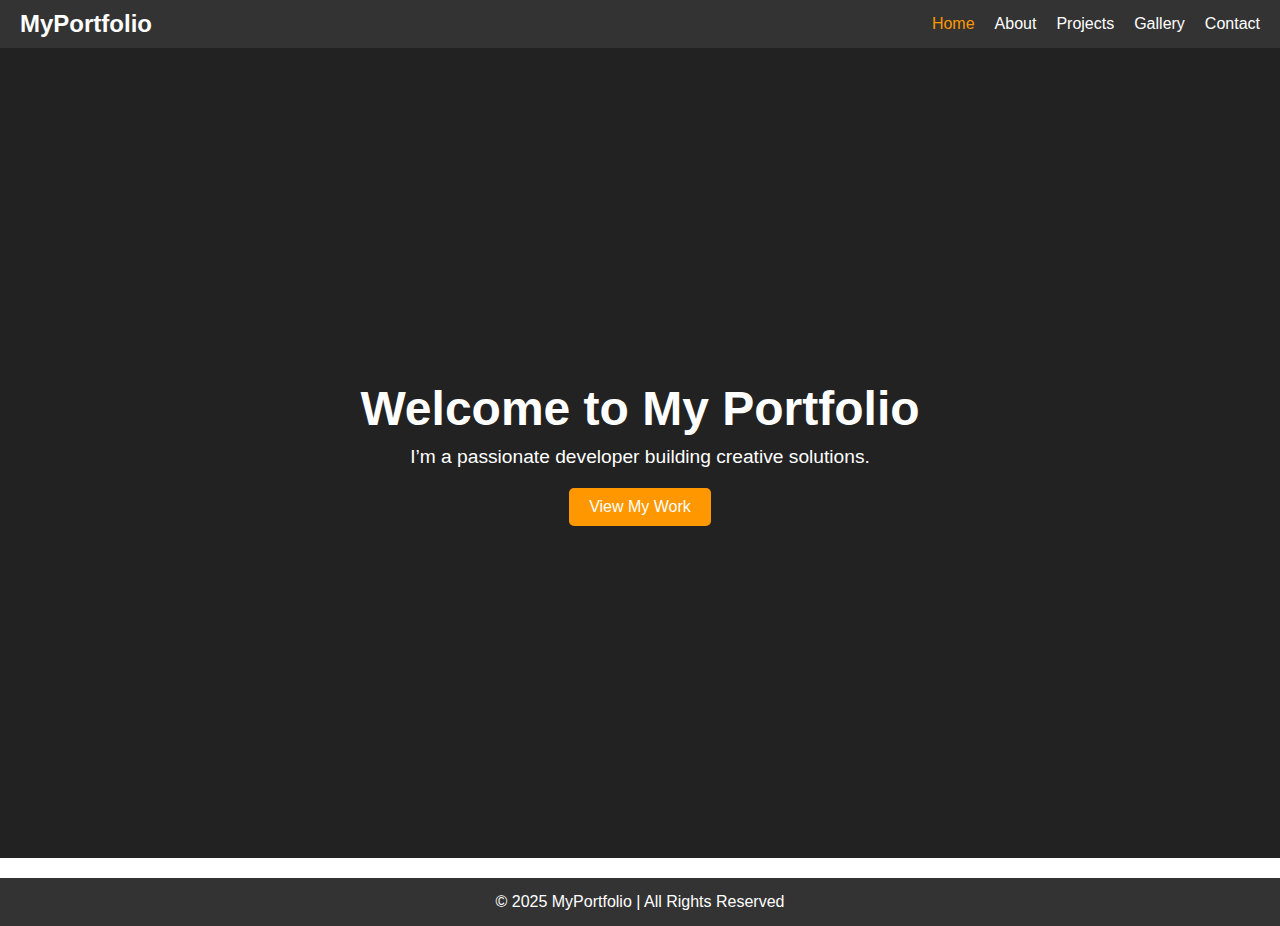
<file: index.html>
<!DOCTYPE html>
<html lang="en">
<head>
  <meta charset="UTF-8">
  <meta name="viewport" content="width=device-width, initial-scale=1.0">
  <title>My Portfolio | Home</title>
  <link rel="stylesheet" href="css/style.css">
</head>
<body>
  <header>
    <nav>
      <div class="logo">MyPortfolio</div>
      <ul class="nav-links" id="nav-links">
        <li><a href="index.html" class="active">Home</a></li>
        <li><a href="about.html">About</a></li>
        <li><a href="projects.html">Projects</a></li>
        <li><a href="gallery.html">Gallery</a></li>
        <li><a href="contact.html">Contact</a></li>
      </ul>
      <div class="menu-toggle" onclick="toggleMenu()">☰</div>
    </nav>
  </header>

  <main>
    <section class="hero">
      <h1>Welcome to My Portfolio</h1>
      <p>I’m a passionate developer building creative solutions.</p>
      <a href="projects.html" class="btn">View My Work</a>
    </section>
  </main>

  <footer>
    <p>© 2025 MyPortfolio | All Rights Reserved</p>
  </footer>

  <script src="js/script.js"></script>
</body>
</html>
</file>
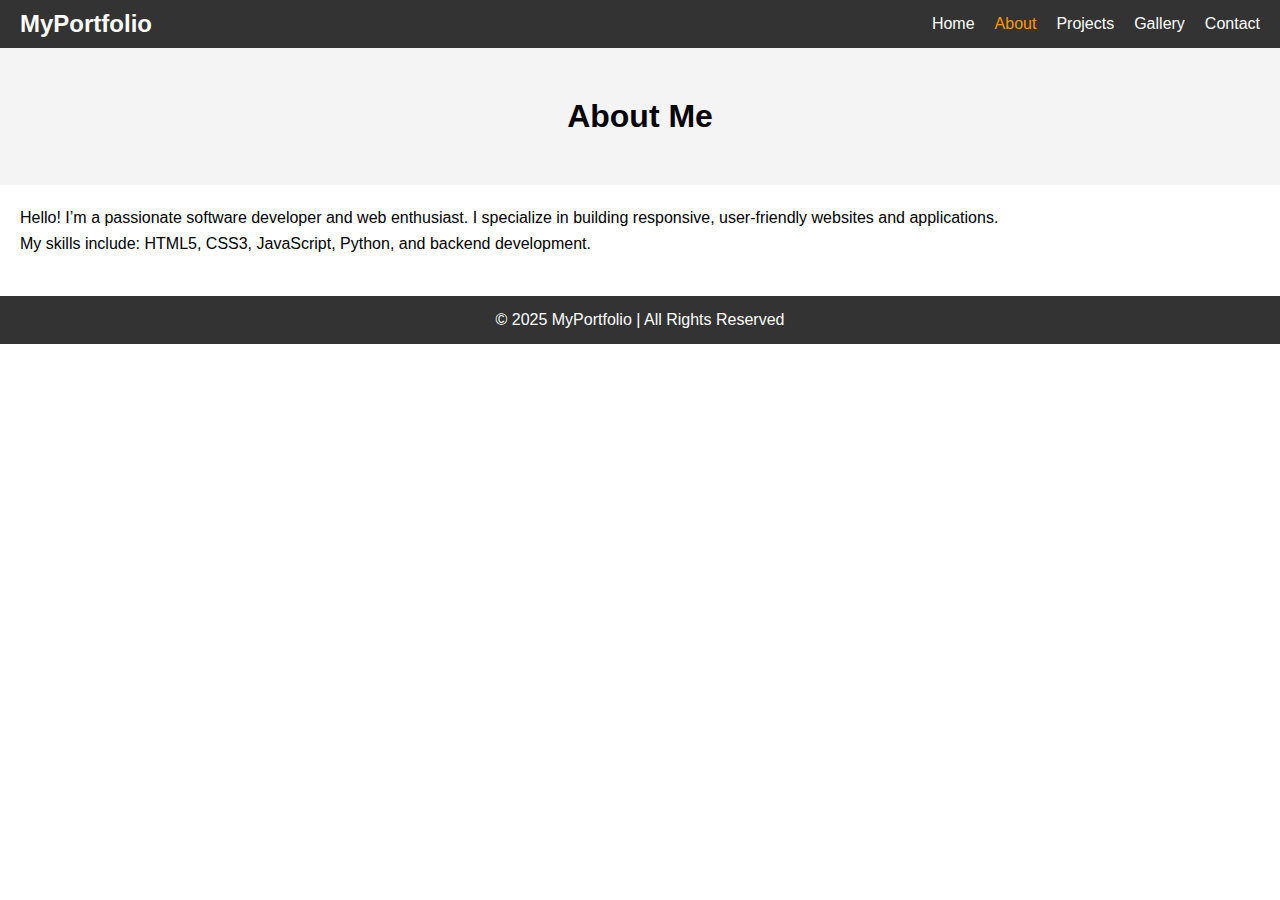
<file: about.html>
<!DOCTYPE html>
<html lang="en">
<head>
  <meta charset="UTF-8">
  <meta name="viewport" content="width=device-width, initial-scale=1.0">
  <title>About | My Portfolio</title>
  <link rel="stylesheet" href="css/style.css">
</head>
<body>
  <header>
    <nav>
      <div class="logo">MyPortfolio</div>
      <ul class="nav-links" id="nav-links">
        <li><a href="index.html">Home</a></li>
        <li><a href="about.html" class="active">About</a></li>
        <li><a href="projects.html">Projects</a></li>
        <li><a href="gallery.html">Gallery</a></li>
        <li><a href="contact.html">Contact</a></li>
      </ul>
      <div class="menu-toggle" onclick="toggleMenu()">☰</div>
    </nav>
  </header>

  <main>
    <section class="page-header">
      <h1>About Me</h1>
    </section>
    <section class="content">
      <p>Hello! I’m a passionate software developer and web enthusiast. I specialize in building responsive, user-friendly websites and applications.</p>
      <p>My skills include: HTML5, CSS3, JavaScript, Python, and backend development.</p>
    </section>
  </main>

  <footer>
    <p>© 2025 MyPortfolio | All Rights Reserved</p>
  </footer>
  <script src="js/script.js"></script>
</body>
</html>
</file>
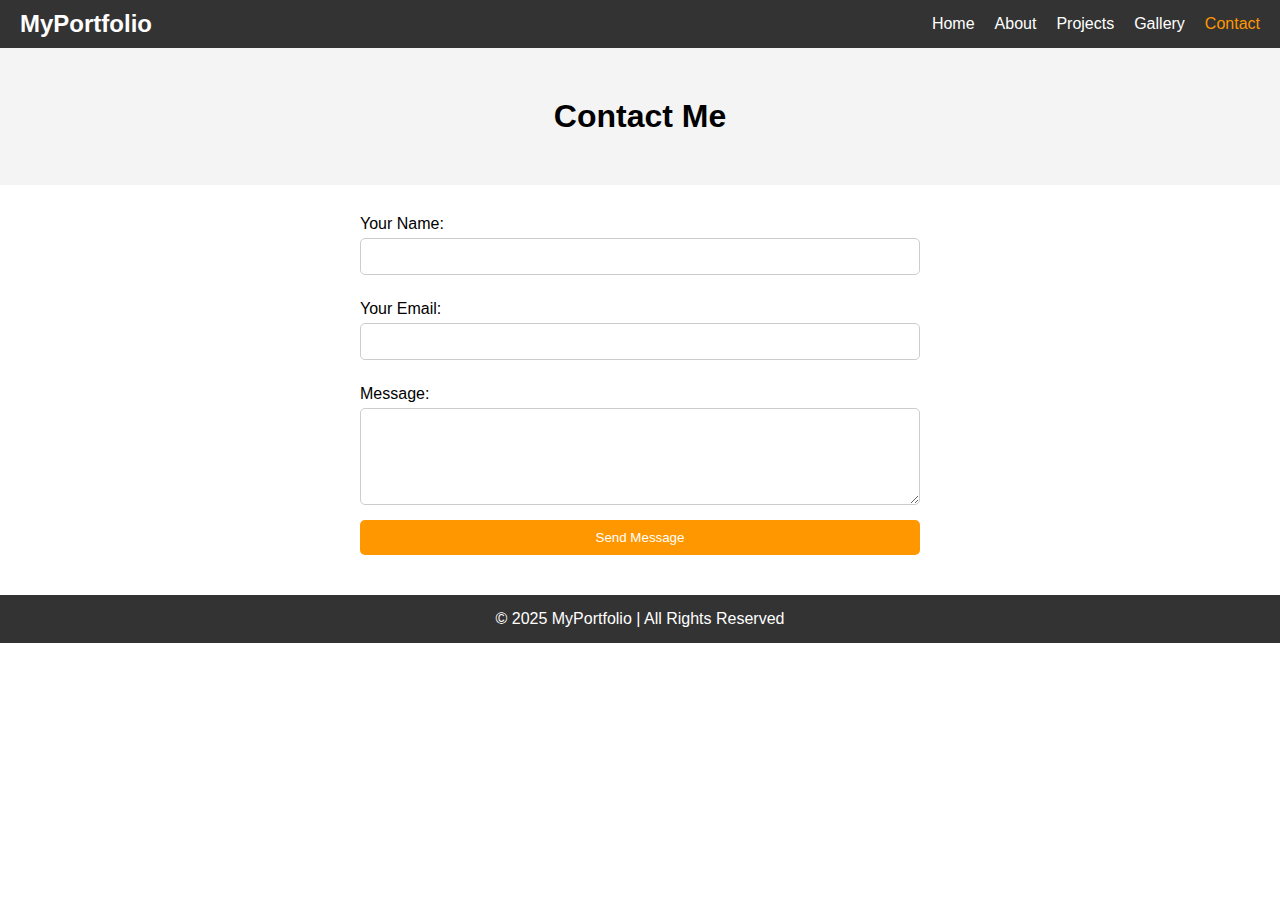
<file: contact.html>
<!DOCTYPE html>
<html lang="en">
<head>
  <meta charset="UTF-8">
  <meta name="viewport" content="width=device-width, initial-scale=1.0">
  <title>Contact | My Portfolio</title>
  <link rel="stylesheet" href="css/style.css">
</head>
<body>
  <header>
    <nav>
      <div class="logo">MyPortfolio</div>
      <ul class="nav-links" id="nav-links">
        <li><a href="index.html">Home</a></li>
        <li><a href="about.html">About</a></li>
        <li><a href="projects.html">Projects</a></li>
        <li><a href="gallery.html">Gallery</a></li>
        <li><a href="contact.html" class="active">Contact</a></li>
      </ul>
      <div class="menu-toggle" onclick="toggleMenu()">☰</div>
    </nav>
  </header>

  <main>
    <section class="page-header">
      <h1>Contact Me</h1>
    </section>

    <section class="contact-form">
      <form id="contactForm">
        <label for="name">Your Name:</label>
        <input type="text" id="name" required>

        <label for="email">Your Email:</label>
        <input type="email" id="email" required>

        <label for="message">Message:</label>
        <textarea id="message" rows="5" required></textarea>

        <button type="submit">Send Message</button>
      </form>
      <p id="formMessage"></p>
    </section>
  </main>

  <footer>
    <p>© 2025 MyPortfolio | All Rights Reserved</p>
  </footer>
  <script src="js/script.js"></script>
</body>
</html>
</file>
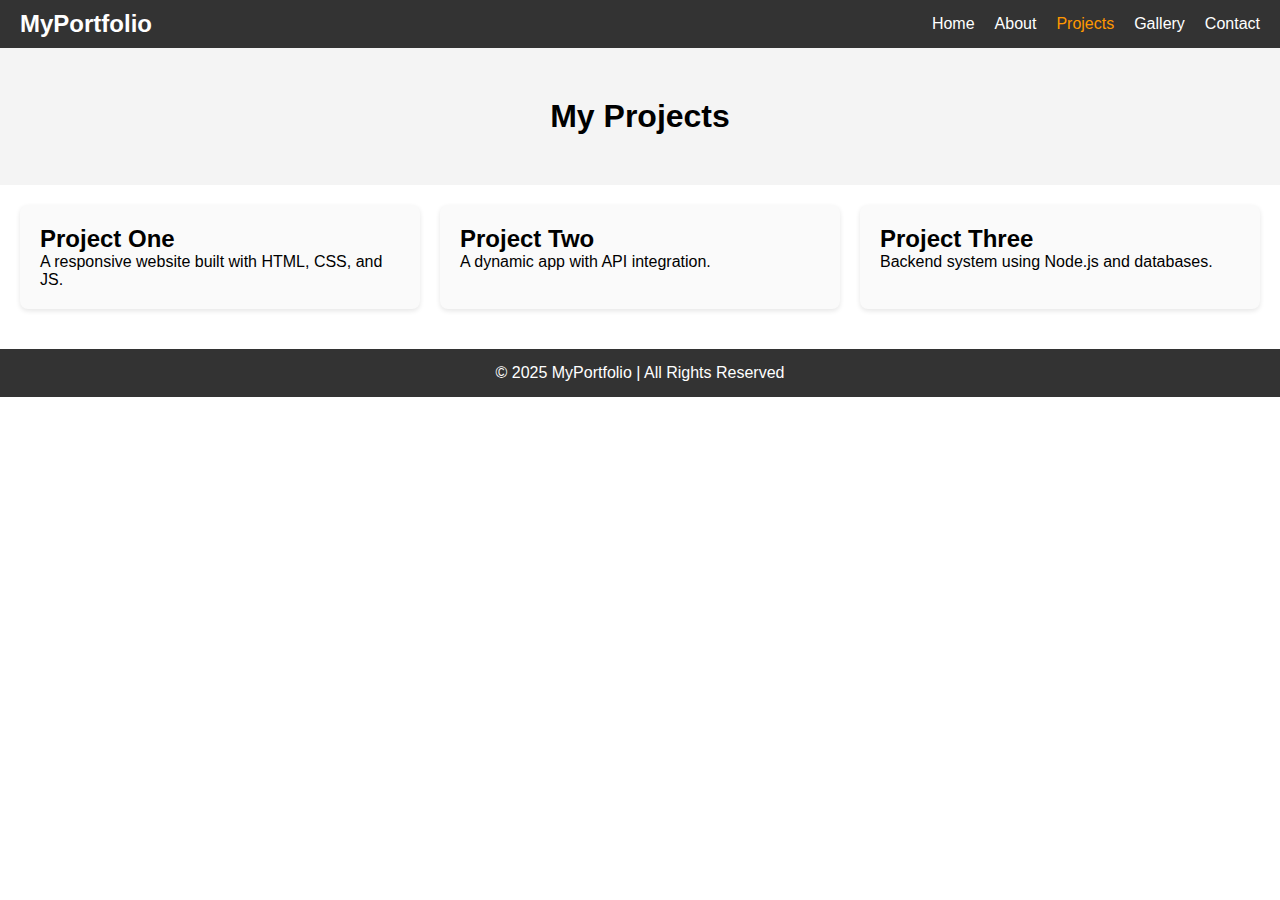
<file: projects.html>
<!DOCTYPE html>
<html lang="en">
<head>
  <meta charset="UTF-8">
  <meta name="viewport" content="width=device-width, initial-scale=1.0">
  <title>Projects | My Portfolio</title>
  <link rel="stylesheet" href="css/style.css">
</head>
<body>
  <header>
    <nav>
      <div class="logo">MyPortfolio</div>
      <ul class="nav-links" id="nav-links">
        <li><a href="index.html">Home</a></li>
        <li><a href="about.html">About</a></li>
        <li><a href="projects.html" class="active">Projects</a></li>
        <li><a href="gallery.html">Gallery</a></li>
        <li><a href="contact.html">Contact</a></li>
      </ul>
      <div class="menu-toggle" onclick="toggleMenu()">☰</div>
    </nav>
  </header>

  <main>
    <section class="page-header">
      <h1>My Projects</h1>
    </section>

    <section class="projects-grid">
      <div class="project-card">
        <h2>Project One</h2>
        <p>A responsive website built with HTML, CSS, and JS.</p>
      </div>
      <div class="project-card">
        <h2>Project Two</h2>
        <p>A dynamic app with API integration.</p>
      </div>
      <div class="project-card">
        <h2>Project Three</h2>
        <p>Backend system using Node.js and databases.</p>
      </div>
    </section>
  </main>

  <footer>
    <p>© 2025 MyPortfolio | All Rights Reserved</p>
  </footer>
  <script src="js/script.js"></script>
</body>
</html>
</file>
<file: css/style.css>
/* Basic Reset */
* { margin: 0; padding: 0; box-sizing: border-box; font-family: Arial, sans-serif; }

header { background: #333; color: white; padding: 10px 20px; }
nav { display: flex; justify-content: space-between; align-items: center; }
nav .logo { font-size: 1.5rem; font-weight: bold; }
nav ul { display: flex; list-style: none; }
nav ul li { margin-left: 20px; }
nav ul li a { text-decoration: none; color: white; transition: 0.3s; }
nav ul li a:hover, nav ul li a.active { color: #ff9800; }

.menu-toggle { display: none; font-size: 1.5rem; cursor: pointer; }
@media (max-width: 768px) {
  .nav-links { display: none; flex-direction: column; background: #444; position: absolute; top: 60px; right: 20px; padding: 10px; }
  .nav-links.show { display: flex; }
  .menu-toggle { display: block; }
}

/* Hero Section */
.hero { height: 90vh; background: #222; display: flex; flex-direction: column; justify-content: center; align-items: center; text-align: center; color: white; }
.hero h1 { font-size: 3rem; margin-bottom: 10px; }
.hero p { font-size: 1.2rem; margin-bottom: 20px; }
.hero .btn { padding: 10px 20px; background: #ff9800; color: white; text-decoration: none; border-radius: 5px; transition: 0.3s; }
.hero .btn:hover { background: #e68900; }

/* Page Headers */
.page-header { padding: 50px; text-align: center; background: #f4f4f4; }
.page-header h1 { font-size: 2rem; }

/* Content Sections */
.content { padding: 20px; line-height: 1.6; }

/* Projects Grid */
.projects-grid { display: grid; grid-template-columns: repeat(auto-fit, minmax(250px, 1fr)); gap: 20px; padding: 20px; }
.project-card { background: #fafafa; padding: 20px; border-radius: 8px; box-shadow: 0 2px 5px rgba(0,0,0,0.1); transition: 0.3s; }
.project-card:hover { transform: translateY(-5px); }

/* Gallery Grid */
.gallery-grid { display: grid; grid-template-columns: repeat(auto-fit, minmax(200px, 1fr)); gap: 15px; padding: 20px; }
.gallery-grid img { width: 100%; border-radius: 8px; transition: transform 0.3s; }
.gallery-grid img:hover { transform: scale(1.05); }

/* Contact Form */
.contact-form { padding: 20px; max-width: 600px; margin: auto; }
.contact-form form { display: flex; flex-direction: column; }
.contact-form label { margin: 10px 0 5px; }
.contact-form input, .contact-form textarea { padding: 10px; margin-bottom: 15px; border: 1px solid #ccc; border-radius: 5px; }
.contact-form button { padding: 10px; background: #ff9800; color: white; border: none; cursor: pointer; border-radius: 5px; transition: 0.3s; }
.contact-form button:hover { background: #e68900; }

/* Footer */
footer { background: #333; color: white; text-align: center; padding: 15px; margin-top: 20px; }
</file>
